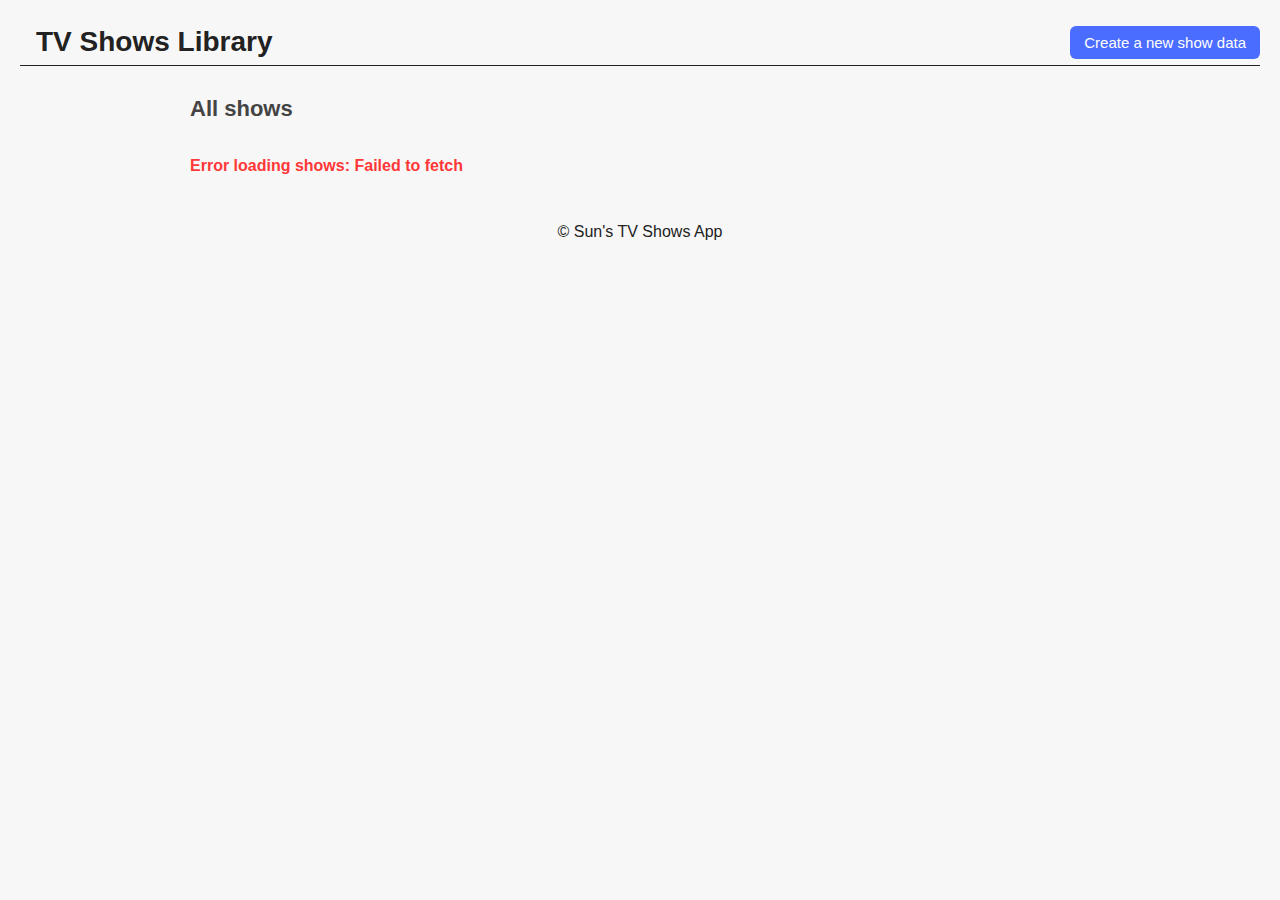
<file: index.html>
<!DOCTYPE html>
<html lang="en">
<head>
  <meta charset="UTF-8">
  <title>TV Shows - Home</title>
  <link rel="stylesheet" href="style.css">
</head>
<body>
<header>
  <h1>TV Shows Library</h1>
  <nav>
    <button type="button" onclick="location.href='create.html'">
      Create a new show data
    </button>
  </nav>
</header>

<main>
  <section aria-label="TV show list">
    <h2>All shows</h2>
    <div id="tv-shows-list"></div>
  </section>
</main>

<footer>
  <p>&copy; Sun's TV Shows App</p>
</footer>

<script src="config.js"></script>
<script src="index.js"></script>
</body>
</html>
</file>
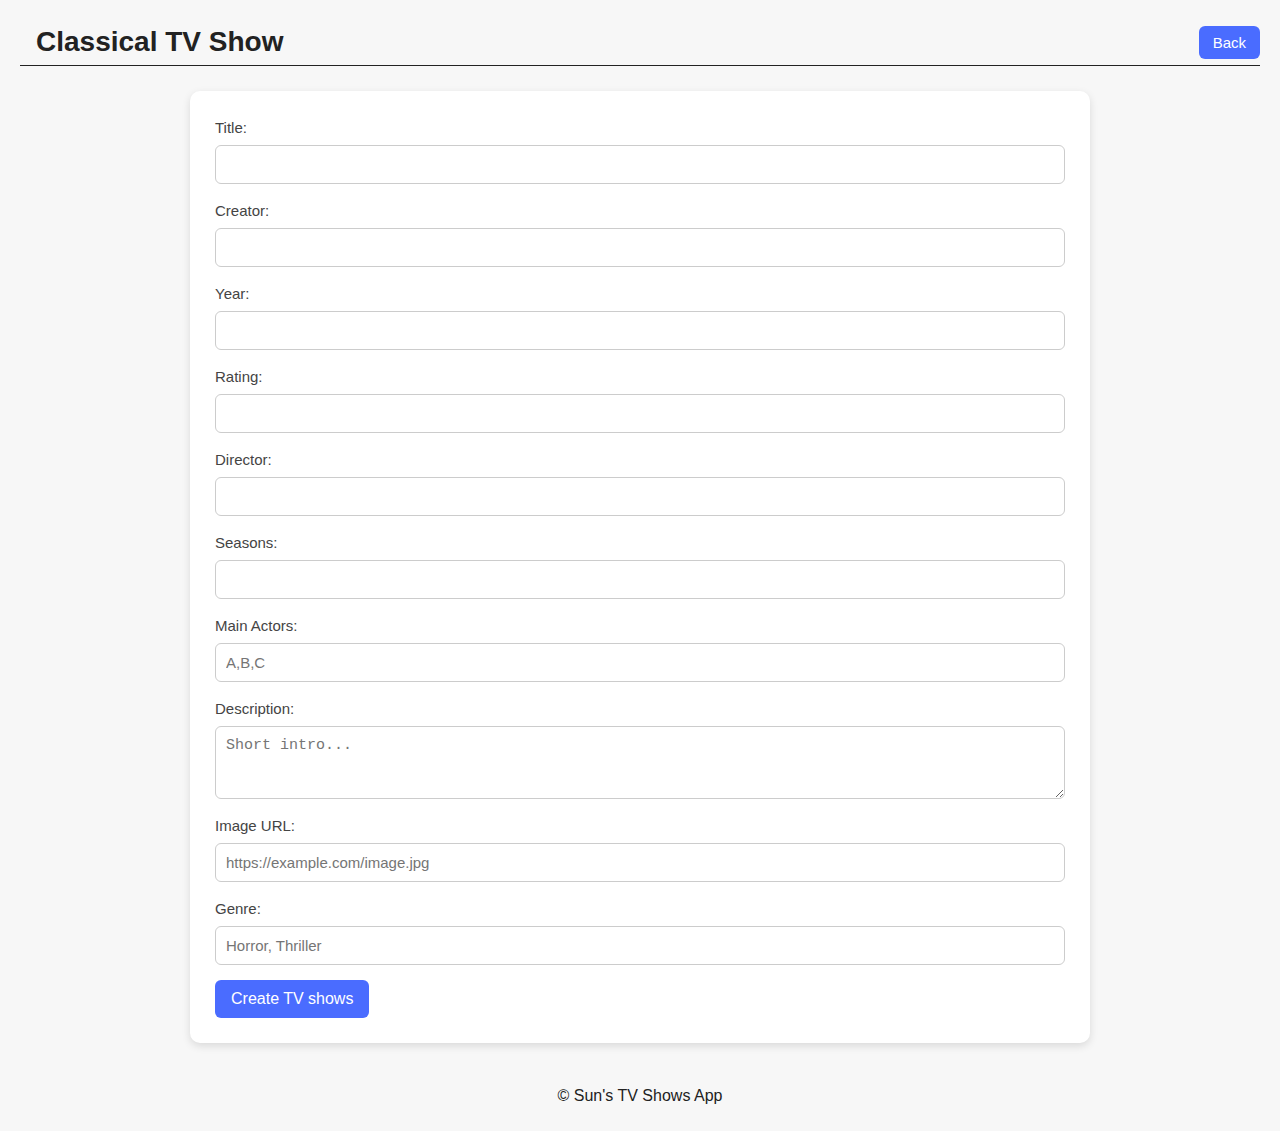
<file: create.html>
<!DOCTYPE html>
<html lang="en">
<head>
    <meta charset="UTF-8">
    <title>Create TV Show</title>
    <link rel="stylesheet" href="style.css">
</head>
<body>

<header>
    <h1>Classical TV Show</h1>
    <button onclick="location.href='index.html'">Back</button>
</header>

<main>
    <form id="createForm">
        <label>Title: <input name="title" required></label>
        <label>Creator: <input name="creator" required></label>
        <label>Year: <input type="number" name="year" required></label>
        <label>Rating: <input type="number" name="rating" min="0" max="10" required></label>
        <label>Director: <input name="director" required></label>
        <label>Seasons: <input type="number" name="seasons" min="1" required></label>
        <label>Main Actors:
            <input name="actor" required placeholder="A,B,C">
        </label>
        <label>Description:
            <textarea name="description" rows="3" placeholder="Short intro..." required></textarea>
        </label>
        <label>Image URL:
            <input name="avatar" placeholder="https://example.com/image.jpg">
        </label>
        <label>Genre:
            <input name="genre" required placeholder="Horror, Thriller">
        </label>

        <button type="submit">Create TV shows</button>
    </form>
</main>
<footer>
    <p>&copy; Sun's TV Shows App</p>
</footer>
<script src="config.js"></script>
<script src="create.js"></script>
</body>
</html>
</file>
<file: style.css>
* {
    margin: 0;
    padding: 0;
    box-sizing: border-box;
}

body {
    font-family: Arial, Helvetica, sans-serif;
    background: #f7f7f7;
    color: #222;
    line-height: 1.6;
    padding: 20px;
}


header {
    display: flex;
    justify-content: space-between;
    align-items: center;
    margin-bottom: 25px;
    border-bottom: 1px solid #222222;
}

header h1 {
    font-size: 28px;
  margin-left: 1rem;
}

header nav button,
header button {
    background: #4a6cff;
    color: white;
    padding: 8px 14px;
    border: none;
    border-radius: 6px;
    cursor: pointer;
    font-size: 15px;
}

header button:hover,
header nav button:hover {
    background: #2f4de3;
}

/* ===========================
   Main Layout
   =========================== */
main {
    max-width: 900px;
    margin: 0 auto;
}

/* ===========================
   TV Show List (index page)
   =========================== */
section[aria-label="TV show list"] h2 {
    margin-bottom: 15px;
    font-size: 22px;
    color: #444;
}

#tv-shows-list {
    display: flex;
    flex-direction: column;
    gap: 15px;
}

.show-item {
    background: white;
    padding: 18px;
    border-radius: 10px;
    box-shadow: 0 3px 6px rgba(0,0,0,0.12);
}

.show-item h3 a {
    text-decoration: none;
    font-size: 22px;
    color: #3044ff;
}

.show-item h3 a:hover {
    text-decoration: underline;
}

.show-item p {
    margin-top: 6px;
    font-size: 15px;
}

.show-item button {
    margin-top: 10px;
    margin-right: 10px;
    padding: 6px 12px;
    background: #ff5252;
    color: white;
    border: none;
    border-radius: 6px;
    cursor: pointer;
    font-size: 14px;
}

.show-item button:hover {
    background: #d13d3d;
}

.show-item button:nth-of-type(2) {
    background: #ffa534;
}

.show-item button:nth-of-type(2):hover {
    background: #e98c1d;
}

#detailContainer {
    background: white;
    padding: 25px;
    border-radius: 10px;
    box-shadow: 0 3px 8px rgba(0,0,0,0.15);
    margin-top: 20px;
}

#detailContainer h2 {
    font-size: 26px;
    margin-bottom: 12px;
    color: #444;
}

#detailContainer ul {
    list-style: none;
    margin-top: 10px;
}

#detailContainer li {
    margin-bottom: 10px;
    font-size: 17px;
}

#detailContainer strong {
    color: #555;
}

#detailContainer p {
    margin-top: 18px;
    font-size: 17px;
}

.poster {
    margin-top: 20px;
    max-width: 100%;
    width: 300px;
    border-radius: 10px;
    border: 2px solid #ddd;
    display: block;
}

form {
    background: white;
    padding: 25px;
    border-radius: 10px;
    box-shadow: 0 3px 8px rgba(0,0,0,0.12);
    display: flex;
    flex-direction: column;
    gap: 15px;
}

form label {
    display: flex;
    flex-direction: column;
    font-size: 15px;
    color: #444;
}

form input,
form textarea {
    width: 100%;
    padding: 10px;
    border-radius: 6px;
    border: 1px solid #ccc;
    font-size: 15px;
    margin-top: 5px;
}

form input:focus,
form textarea:focus {
    outline: none;
    border-color: #4a6cff;
}

form button[type="submit"] {
    align-self: flex-start;
    background: #4a6cff;
    color: white;
    border: none;
    padding: 10px 16px;
    border-radius: 6px;
    cursor: pointer;
    font-size: 16px;
}

form button[type="submit"]:hover {
    background: #2f4de3;
}

/* ===========================
   Footer
   =========================== */
footer {
    margin-top: 40px;
    text-align: center;
}

.error {
    color: #ff3838;
    font-weight: bold;
    margin-top: 12px;
}
</file>
